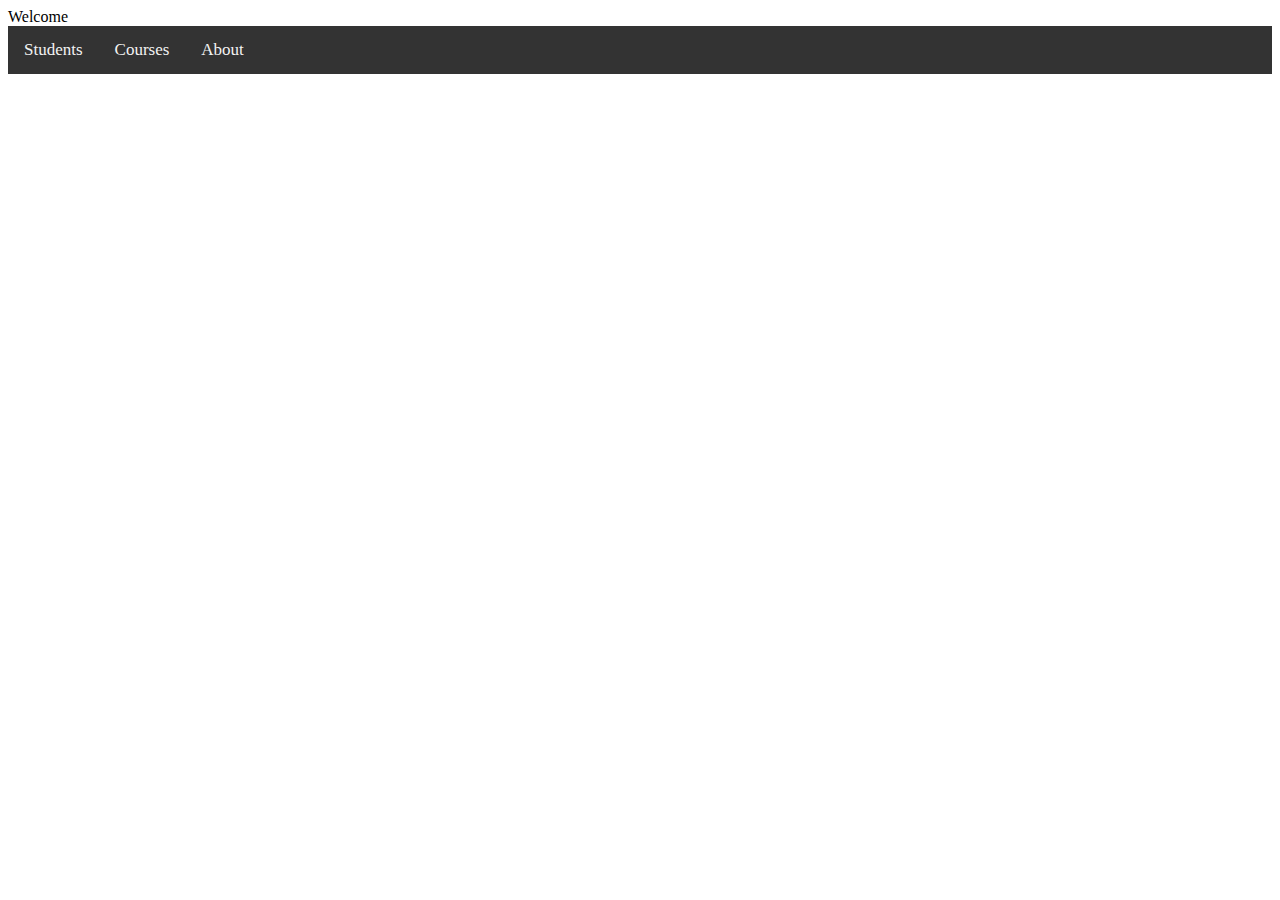
<file: src/main/resources/templates/index.html>
<!DOCTYPE html>
<html lang="en" xmlns:th="http://www.thymeleaf.org">
<head>
    <meta charset="UTF-8">
    <title th:text ="#{school.name}">Title</title>
    <link type="text/css" media="all" rel="stylesheet" th:href="@{/css/ssma.css}">
    <style type="text/css">
		.topnav {
		  overflow: hidden;
		  background-color: #333;
		  margin-top: 0px;
		}

		.topnav a {
		  float: left;
		  color: #f2f2f2;
		  text-align: center;
		  padding: 14px 16px;
		  text-decoration: none;
		  font-size: 17px;
		}

		.topnav a:hover {
		  background-color: #ddd;
		  color: black;
		}

		.topnav a.active {
		  background-color: #4CAF50;
		  color: white;
		}
    </style>
</head>
<body>
<div class="container">
    <div th:replace="~{fragments/header :: header}">Welcome</div>
    <div class="topnav">
        <a th:href="@{school/students}">Students</a>
        <a th:href="@{school/courses}">Courses</a>
        <a href="#">About</a>
    </div>
</div>


</body>
</html>
</file>
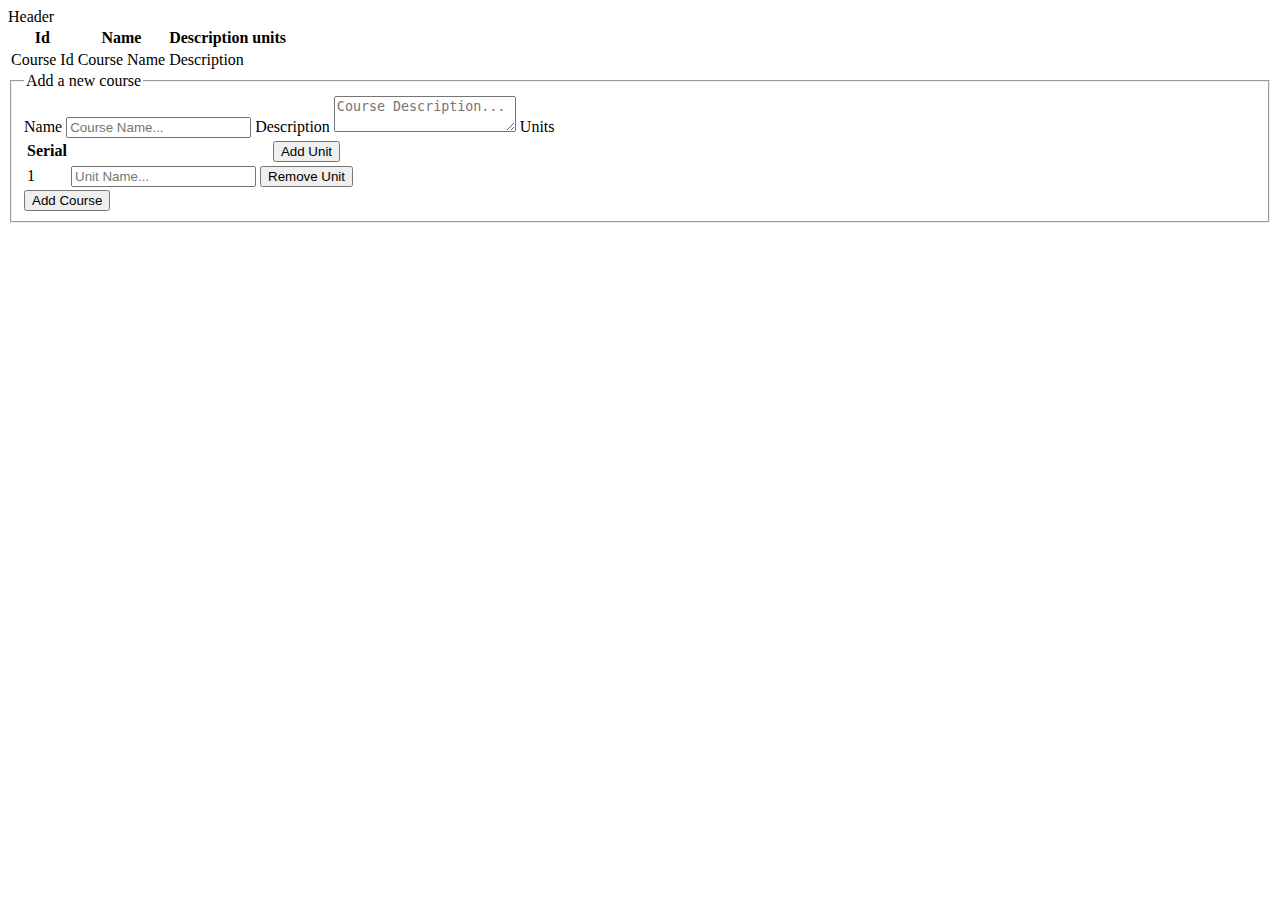
<file: src/main/resources/templates/school/courses.html>
<!DOCTYPE html>
<html lang="en" xmlns:th="http://www.thymeleaf.org">
<head>
    <meta charset="UTF-8">
    <title>Courses</title>
    <link type="text/css" media="all" rel="stylesheet" th:href="@{/css/ssma.css}"/>
</head>
<body>
    <div class="container">
        <div th:replace="~{fragments/header :: header}">Header</div>
        <div th:unless="${#lists.isEmpty(courses)}">
            <table>
                <thead>
                <tr>
                    <th>Id</th>
                    <th>Name</th>
                    <th>Description</th>
                    <th>units</th>
                </tr>
                </thead>
                <tbody>
                <tr th:each="c : ${courses}">
                    <td th:text="${c.id}">Course Id</td>
                    <td th:text="${c.name}">Course Name</td>
                    <td th:text="${c.description}">Description</td>
                    <td th:text="${c.units}"></td>
                </tr>
                </tbody>
            </table>
        </div>
        <div>
            <fieldset>
                <legend>Add a new course</legend>
                <form th:object="${course}" th:action="@{/school/courses}" method="post">
                    <label class="div-label" for="name">Name</label>
                    <input type="text" name="name" placeholder="Course Name..." th:field="*{name}">
                    <label class="div-label" for="description">Description</label>
                    <textarea type="text" name="description" placeholder="Course Description..." th:field="*{description}"></textarea>
                    <label class="div-label" for="units">Units</label>

                    <table id="unit">
                        <thead>
                        <tr>
                            <th>Serial</th>
                            <th></th>
                            <th>
                                <button class="unit-btn" type="submit" name="addUnit">Add Unit</button>
                            </th>
                        </tr>
                        </thead>
                        <tbody>
                        <tr th:each="unit, unitStat : ${course.units}">
                            <td th:text="${unitStat.count}">1</td>
                            <td>
                                <input type="text" placeholder="Unit Name..." th:field="*{units[__${unitStat.index}__]}" />
                            </td>
                            <td>
                                <button type="submit" class="unit-btn" th:value="${unitStat.index}" name="removeUnit" >Remove Unit</button>
                            </td>
                        </tr>
                        </tbody>
                    </table>
                    <div>
                        <button class="save-button" type="submit" name="saveCourse">Add Course</button>
                    </div>
                </form>
            </fieldset>
        </div>
    </div>
    <!--<div  th:unless="${#lists.isEmpty(courses)}">
        <fieldset>
            <legend>Courses offered at <span th:text="#{school.name}">The school</span></legend>
            <table class="content-table">
                <thead>
                <tr>
                    <th>Id</th>
                    <th>Name</th>
                    <th>Description</th>
                    <th>units</th>
                </tr>
                </thead>
                <tbody>
                <tr th:each="c : ${courses}">
                    <td th:text="${c.id}">Course Id</td>
                    <td th:text="${c.name}">Course Name</td>
                    <td th:text="${c.description}">Description</td>
                    <td th:text="${c.units}"></td>
                </tr>
                </tbody>
            </table>
        </fieldset>
    </div>

    <div>
        <fieldset>
            <legend>Add a new course</legend>
            <form th:object="${course}" th:action="@{/school/courses}" method="post">
                    <label class="div-label" for="name">Name</label>
                    <input type="text" name="name" placeholder="Course Name..." th:field="*{name}">
                    <label class="div-label" for="description">Description</label>
                    <textarea type="text" name="description" placeholder="Course Description..." th:field="*{description}"></textarea>
                    <label class="div-label" for="units">Units</label>

                    <table class="content-table">
                        <thead>
                        <tr>
                            <th>Serial</th>
                            <th>
                                <button type="submit" name="addUnit">Add Unit</button>
                            </th>
                        </tr>
                        </thead>
                        <tbody>
                            <tr th:each="unit, unitStat : ${course.units}">
                                <td th:text="${unitStat.count}">1</td>
                                <td>
                                    <input type="text" placeholder="Unit Name..." th:field="*{units[__${unitStat.index}__]}" />
                                </td>
                                <td>
                                    <button type="submit" th:value="${unitStat.index}" name="removeUnit" >Remove Unit</button>
                                </td>
                            </tr>
                        </tbody>
                    </table>
                <div>
                    <button class="save-button" type="submit" name="saveCourse">Add Course</button>
                </div>
            </form>
        </fieldset>
    </div> -->



</body>
</html>
</file>
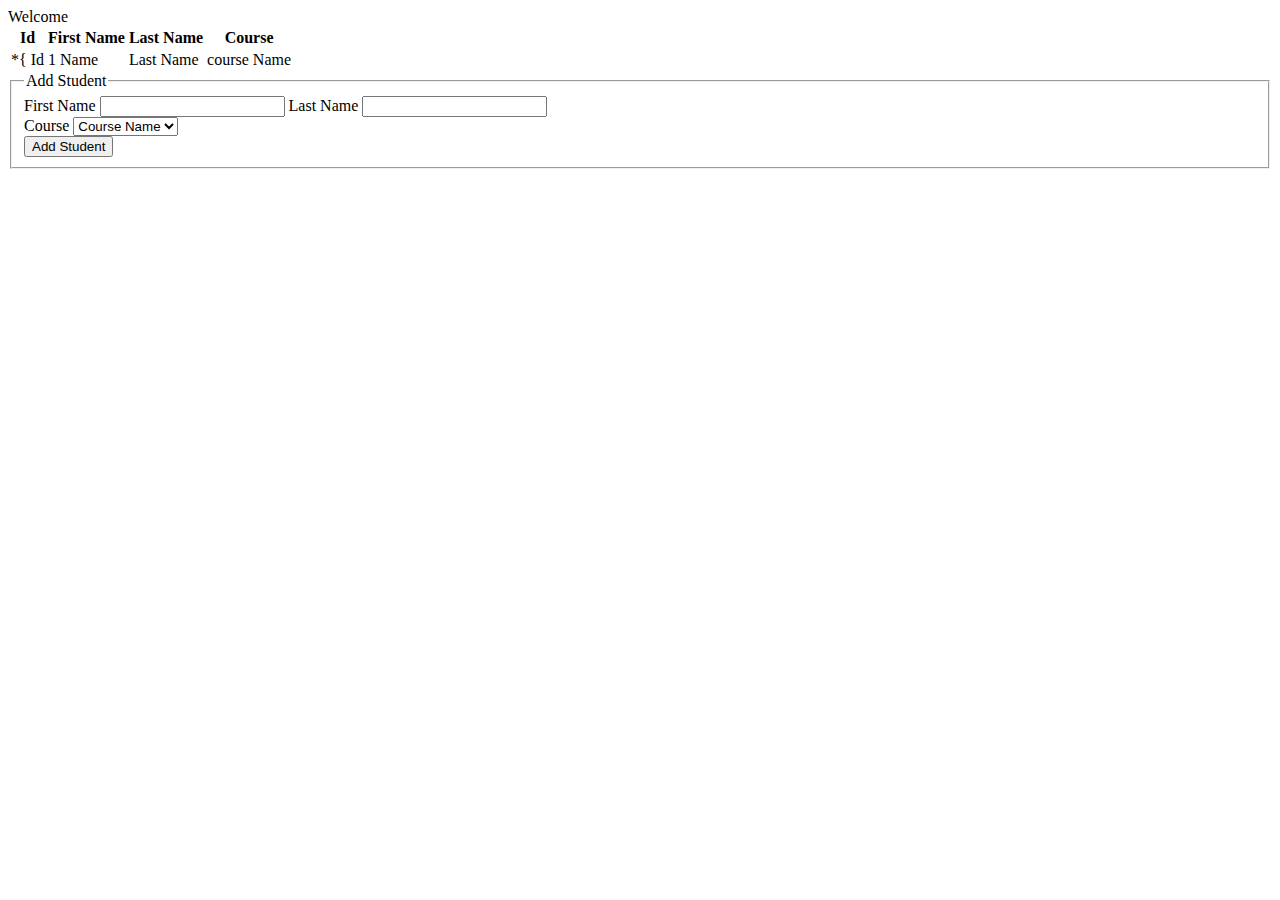
<file: src/main/resources/templates/school/students.html>
<!DOCTYPE html>
<html lang="en" xmlns:th="http://www.thymeleaf.org">
<head>
    <meta charset="UTF-8">
    <title>Students</title>
    <link type="text/css" media="all" rel="stylesheet" th:href="@{/css/ssma.css}">
</head>

<body>
    <div class="container">
        <div th:replace="~{fragments/header :: header}">Welcome</div>
        <div th:unless="${#lists.isEmpty(students)}">
            <table>
                <thead>
                <tr>
                    <th>Id</th>
                    <th>First Name</th>
                    <th>Last Name</th>
                    <th>Course</th>
                </tr>
                </thead>
                <tbody>
                <tr th:each="s : ${students}">
                    <td th:text="${s.id}">*{ Id</td>
                    <td th:text="${s.firstName}">1 Name</td>
                    <td th:text="${s.lastName}">Last Name</td>
                    <td th:text="${s.course} ? ${s.course.name} : 'Unknown'">course Name</td>
                </tr>
                </tbody>
            </table>
        </div>
        <div>
            <fieldset>
                <legend>Add Student</legend>
                <form th:action="@{/school/students}" th:object="${student}" method="post">
                    <label class="div-label" for="firstName"> First Name</label>
                    <input type="text" name="firstName" th:field="*{firstName}">

                    <label class="div-label" for="lastName"> Last Name</label>

                    <input type="text" name="lastName" th:field="*{lastName}">
                    <div th:unless="${#lists.isEmpty(courses)}">
                        <label for="course"> Course</label>
                        <select th:field="*{course}">
                            <option th:each="course : ${courses}" th:value="${course.id}" th:text="${course.name}">Course Name</option>
                        </select>
                    </div>
                    <div>
                        <button class="save-button" name="saveStudent" type="submit" >Add Student</button>
                    </div>

                </form>
            </fieldset>
        </div>
    </div>
    <!--<div th:unless="${#lists.isEmpty(students)}">
        <fieldset>
            <legend>Students</legend>
            <table class="content-table">
                <thead>
                    <tr>
                        <th>Id</th>
                        <th>First Name</th>
                        <th>Last Name</th>
                        <th>Course</th>
                    </tr>
                </thead>
                <tbody>
                    <tr th:each="s : ${students}">
                        <td th:text="${s.id}">*{ Id</td>
                        <td th:text="${s.firstName}">1 Name</td>
                        <td th:text="${s.lastName}">Last Name</td>
                        <td th:text="${s.course} ? ${s.course.name} : 'Unknown'">course Name</td>
                    </tr>
                </tbody>
            </table>
        </fieldset>

    </div>
    <div>
        <fieldset>
            <legend>Add Student</legend>
            <form th:action="@{/school/students}" th:object="${student}" method="post">
                    <label class="div-label" for="firstName"> First Name</label>
                    <input type="text" name="firstName" th:field="*{firstName}">

                    <label class="div-label" for="lastName"> Last Name</label>

                    <input type="text" name="lastName" th:field="*{lastName}">
                <div th:unless="${#lists.isEmpty(courses)}">
                    <label for="course"> Course</label>
                    <select th:field="*{course}">
                       <option th:each="course : ${courses}" th:value="${course.id}" th:text="${course.name}">Course Name</option>
                    </select>
                </div>
                <div>
                    <button class="save-button" name="saveStudent" type="submit" >Add Student</button>
                </div>

            </form>
        </fieldset>
    </div>-->

</body>
</html>
</file>
